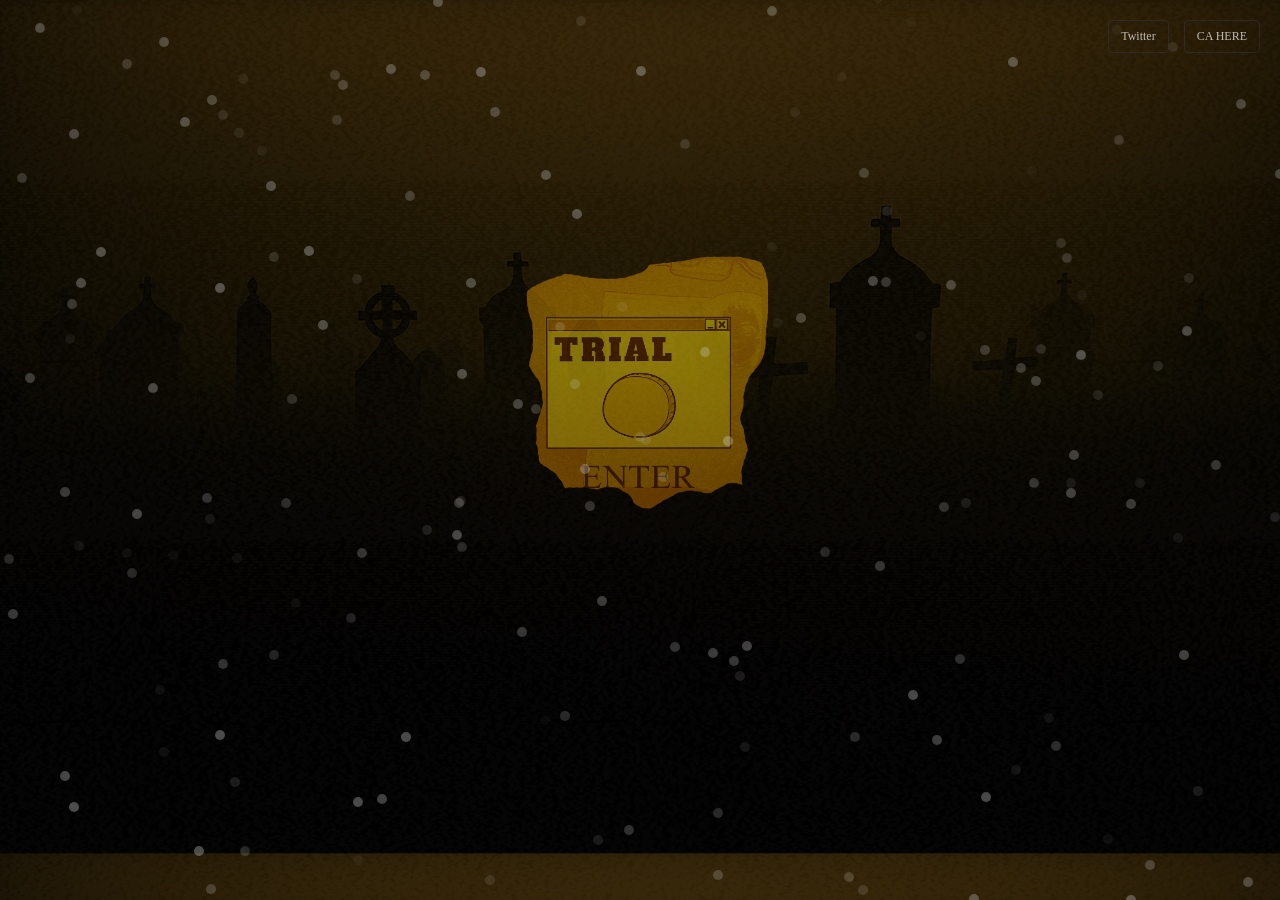
<file: index.html>
<!DOCTYPE html>
<html>
  
<!-- Mirrored from inai.neocities.org/ by HTTrack Website Copier/3.x [XR&CO'2014], Tue, 22 Jul 2025 16:23:11 GMT -->
<head>
    <meta charset="UTF-8">
    <meta name="viewport" content="width=device-width, initial-scale=1.0">
    <title>Gold Trial</title>
    <link href="style.css" rel="stylesheet" type="text/css" media="all">
    <link rel="preconnect" href="https://fonts.googleapis.com/">
    <link rel="preconnect" href="https://fonts.gstatic.com/" crossorigin>
    <link href="https://fonts.googleapis.com/css2?family=Nanum+Brush+Script&amp;display=swap" rel="stylesheet">
    <link rel="shortcut icon" type="image/png" href="img/cross.png">
    
    <style>
body {

}

     #snowflakeContainer {
    position: absolute;
    left: 0px;
    top: 0px;
    display: none;
  }

  .snowflake {
    position: fixed;
    background-color: #CCC;
    user-select: none;
    z-index: 1000;
    pointer-events: none;
    border-radius: 50%;
    width: 10px;
    height: 10px;
  }
          <style type="text/css">
.bgimg {
    background-image: url('img/staticgid.gif');
    background-size: cover;
}

body{background-color:black;}
html:before {
  animation: grain 8s steps(10) infinite;
  background-image: url(files.catbox.moe/8lt8x9.jpg);
  content: "";
  height: 300%;
  left: -30%;
  opacity:.02;
  position: fixed;
  top: -110%;
  width: 300%;
  pointer-events:none;
}
@keyframes grain {
  0%, 100% { transform:translate(0, 0) }
  10% { transform:translate(0%, -10%) }
  20% { transform:translate(0%, 5%) }
  30% { transform:translate(0%, -25%) }
  40% { transform:translate(0%, 25%) }
  50% { transform:translate(0%, 10%) }
  60% { transform:translate(0%, 0%) }
  70% { transform:translate(0%, 15%) }
  80% { transform:translate(0%, 35%) }
  90% { transform:translate(0%, 10%) }
}
</style>
  </style>
  
  </head>
  <body style="overflow:hidden">
  
  <div id="snowflakeContainer">
  <span class="snowflake"></span>
</div>

<script>
  // Array to store our Snowflake objects
  var snowflakes = [];

  // Global variables to store our browser's window size
  var browserWidth;
  var browserHeight;

  // Specify the number of snowflakes you want visible
  var numberOfSnowflakes = 200;

  // Flag to reset the position of the snowflakes
  var resetPosition = false;

  // Handle accessibility
  var enableAnimations = false;
  var reduceMotionQuery = matchMedia("(prefers-reduced-motion)");

  // Handle animation accessibility preferences 
  function setAccessibilityState() {
    if (reduceMotionQuery.matches) {
      enableAnimations = false;
    } else { 
      enableAnimations = true;
    }
  }
  setAccessibilityState();

  reduceMotionQuery.addListener(setAccessibilityState);

  //
  // It all starts here...
  //
  function setup() {
    if (enableAnimations) {
      window.addEventListener("DOMContentLoaded", generateSnowflakes, false);
      window.addEventListener("resize", setResetFlag, false);
    }
  }
  setup();

  //
  // Constructor for our Snowflake object
  //
  function Snowflake(element, speed, xPos, yPos) {
    // set initial snowflake properties
    this.element = element;
    this.speed = speed;
    this.xPos = xPos;
    this.yPos = yPos;
    this.scale = 1;

    // declare variables used for snowflake's motion
    this.counter = 0;
    this.sign = Math.random() < 0.5 ? 1 : -1;

    // setting an initial opacity and size for our snowflake
    this.element.style.opacity = (.1 + Math.random()) / 3;
  }

  //
  // The function responsible for actually moving our snowflake
  //
  Snowflake.prototype.update = function () {
    // using some trigonometry to determine our x and y position
    this.counter += this.speed / 5000;
    this.xPos += this.sign * this.speed * Math.cos(this.counter) / 40;
    this.yPos += Math.sin(this.counter) / 40 + this.speed / 30;
    this.scale = .5 + Math.abs(10 * Math.cos(this.counter) / 20);

    // setting our snowflake's position
    setTransform(Math.round(this.xPos), Math.round(this.yPos), this.scale, this.element);

    // if snowflake goes below the browser window, move it back to the top
    if (this.yPos > browserHeight) {
      this.yPos = -50;
    }
  }

  //
  // A performant way to set your snowflake's position and size
  //
  function setTransform(xPos, yPos, scale, el) {
    el.style.transform = `translate3d(${xPos}px, ${yPos}px, 0) scale(${scale}, ${scale})`;
  }

  //
  // The function responsible for creating the snowflake
  //
  function generateSnowflakes() {

    // get our snowflake element from the DOM and store it
    var originalSnowflake = document.querySelector(".snowflake");

    // access our snowflake element's parent container
    var snowflakeContainer = originalSnowflake.parentNode;
    snowflakeContainer.style.display = "block";

    // get our browser's size
    browserWidth = document.documentElement.clientWidth;
    browserHeight = document.documentElement.clientHeight;

    // create each individual snowflake
    for (var i = 0; i < numberOfSnowflakes; i++) {

      // clone our original snowflake and add it to snowflakeContainer
      var snowflakeClone = originalSnowflake.cloneNode(true);
      snowflakeContainer.appendChild(snowflakeClone);

      // set our snowflake's initial position and related properties
      var initialXPos = getPosition(50, browserWidth);
      var initialYPos = getPosition(50, browserHeight);
      var speed = 5 + Math.random() * 40;

      // create our Snowflake object
      var snowflakeObject = new Snowflake(snowflakeClone,
        speed,
        initialXPos,
        initialYPos);
      snowflakes.push(snowflakeObject);
    }

    // remove the original snowflake because we no longer need it visible
    snowflakeContainer.removeChild(originalSnowflake);

    moveSnowflakes();
  }

  //
  // Responsible for moving each snowflake by calling its update function
  //
  function moveSnowflakes() {

    if (enableAnimations) {
      for (var i = 0; i < snowflakes.length; i++) {
        var snowflake = snowflakes[i];
        snowflake.update();
      }      
    }

    // Reset the position of all the snowflakes to a new value
    if (resetPosition) {
      browserWidth = document.documentElement.clientWidth;
      browserHeight = document.documentElement.clientHeight;

      for (var i = 0; i < snowflakes.length; i++) {
        var snowflake = snowflakes[i];

        snowflake.xPos = getPosition(50, browserWidth);
        snowflake.yPos = getPosition(50, browserHeight);
      }

      resetPosition = false;
    }

    requestAnimationFrame(moveSnowflakes);
  }

  //
  // This function returns a number between (maximum - offset) and (maximum + offset)
  //
  function getPosition(offset, size) {
    return Math.round(-1 * offset + Math.random() * (size + 2 * offset));
  }

  //
  // Trigger a reset of all the snowflakes' positions
  //
  function setResetFlag(e) {
    resetPosition = true;
  }
</script>
  
    <style>
        body {
            margin: 0;
            padding: 0;
            background-color: black;
            color: white;
            font-family: verdana;
        }
        
        .social-links {
            position: fixed;
            top: 20px;
            right: 20px;
            display: flex;
            gap: 15px;
            z-index: 1000;
        }
        
        .social-links a {
            color: white;
            text-decoration: none;
            padding: 8px 12px;
            border: 1px solid #333;
            border-radius: 4px;
            transition: all 0.3s ease;
            font-size: 12px;
            opacity: 0.7;
        }
        
        .social-links a:hover {
            opacity: 1;
            background-color: rgba(255,255,255,0.1);
            transform: translateY(-2px);
        }
    </style>
</head>
<body>
    <!-- Social Links in Top Right Corner -->
    <div class="social-links">
        <a href="https://x.com/TrialGold" target="_blank" rel="noopener">Twitter</a>
        <a href="https://x.com/TrialGold" target="_blank" rel="noopener">CA HERE</a>
    </div>

    <!-- ACTUAL PAGE TIME LOL -->
    <center style="margin-top:20%">
        <a href="home.html">
            <img src="New Project (5).png" style="width:20%;opacity:.5" alt="Home">
        </a>
    </center>
<!-- ACTUAL PAGE TIME LOL -->
    
  </body>

<!-- Mirrored from inai.neocities.org/ by HTTrack Website Copier/3.x [XR&CO'2014], Tue, 22 Jul 2025 16:23:14 GMT -->
</html>
</file>
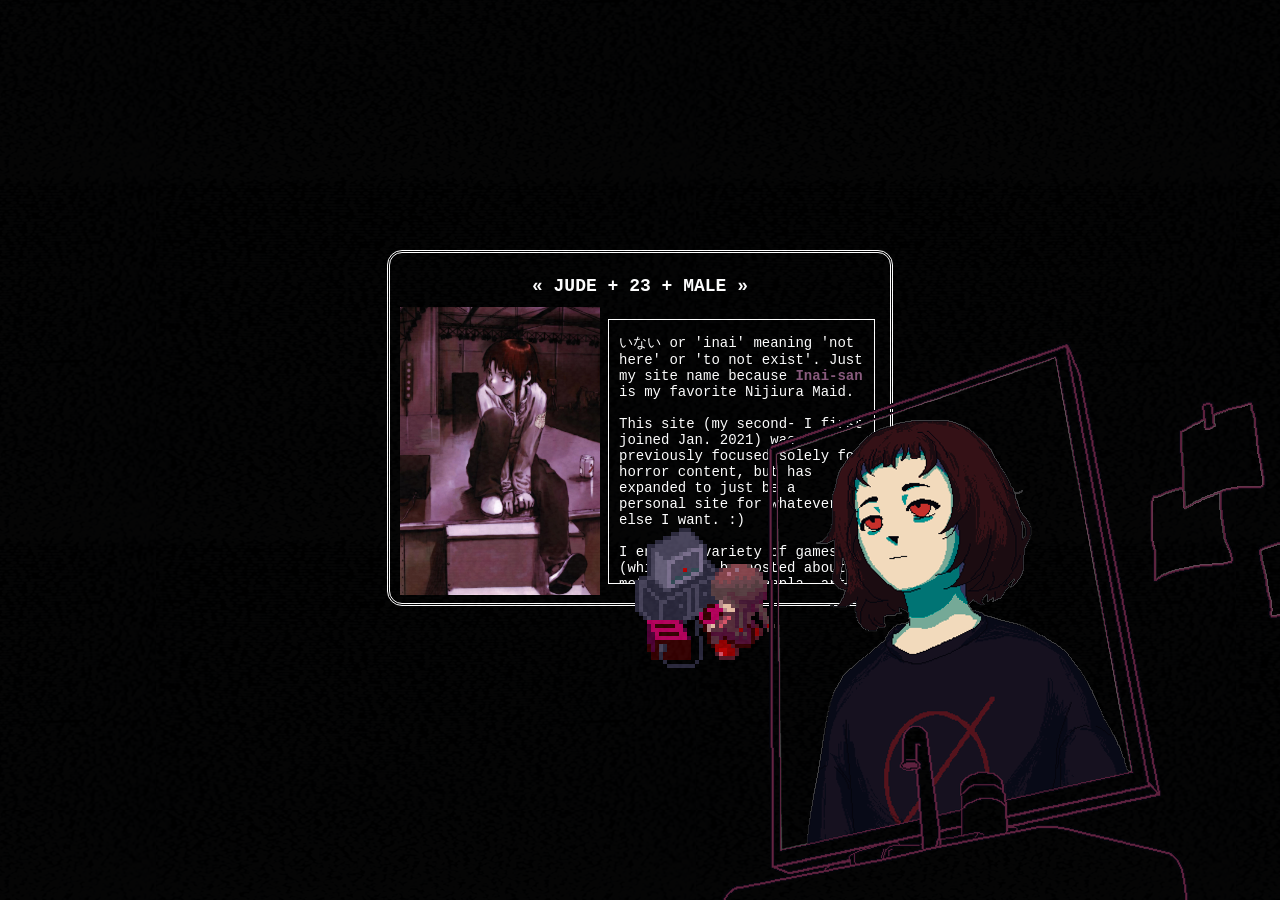
<file: about.html>
<!DOCTYPE html>
<html>
  
<!-- Mirrored from inai.neocities.org/about by HTTrack Website Copier/3.x [XR&CO'2014], Tue, 22 Jul 2025 16:23:29 GMT -->
<head>
    <meta charset="UTF-8">
    <meta name="viewport" content="width=device-width, initial-scale=1.0">
    <title> > ａｂｏｕｔ 。。。</title>
    <link href="style.css" rel="stylesheet" type="text/css" media="all">
    <link rel="shortcut icon" type="image/png" href="img/cross.png"/>
    <script src="unpkg.com/webamp%401.4.0/built/webamp.bundle.min.js"></script> 

        <style type="text/css">
.bgimg {
    background-image: url('img/staticgid.gif');
    background-size: cover;
}

body{background-color:black;}
html:before {
  animation: grain 8s steps(10) infinite;
  background-image: url(files.catbox.moe/8lt8x9.jpg);
  content: "";
  height: 300%;
  left: -30%;
  opacity:.02;
  position: fixed;
  top: -110%;
  width: 300%;
  pointer-events:none;
}
@keyframes grain {
  0%, 100% { transform:translate(0, 0) }
  10% { transform:translate(0%, -10%) }
  20% { transform:translate(0%, 5%) }
  30% { transform:translate(0%, -25%) }
  40% { transform:translate(0%, 25%) }
  50% { transform:translate(0%, 10%) }
  60% { transform:translate(0%, 0%) }
  70% { transform:translate(0%, 15%) }
  80% { transform:translate(0%, 35%) }
  90% { transform:translate(0%, 10%) }
}
</style>
  
<body style="background:black;overflow:hidden">

  <center>
    <div style="width:500px;height:350px;margin-top:250px;background:black;border:3px;border-style:double;border-color:white;border-radius:15px">
  
      <p style="padding:5px;font-family:courier;color:white;font-size:18px"> <b>« JUDE + 23 + MALE »</b></p>
      <img src="files.catbox.moe/nyat6x.jpg" style="width:200px;height:auto;float:left;margin-left:10px;margin-top:-12px">
      
      <div style="width:53%;height:75%;border:1px;border-style:solid;color:white;float:right;margin-right:15px;overflow:auto"> 
        <p style="text-align:left;margin-left:10px;font-family:courier;font-size:14px;margin-right:10px"> いない or 'inai' meaning 'not here' or 'to not exist'. Just my site name because 
        <b><a href="https://nijiura-maids.fandom.com/wiki/Inai-san" style="color:#895a7d;">Inai-san</a></b> is my favorite Nijiura Maid.
        <br><br> This site (my second- I first joined Jan. 2021) was previously focused solely for horror content, but has expanded to just be a personal site for whatever else I want. :)
        <br><br> I enjoy a variety of games (which will be posted about), metal, reading, Gunpla, art, and likely other shit as well, because I am a fascinating man of many secrets. (I am not.)
        </p>
          <br><a href="home.html"><img src="graphic.neocities.org/gun.gif" style="width:100px;height:auto;align:center"></a>
        </p>
      </div>
  
  
    </div>
  </center>
  
  <a href=home.html><img src="files.catbox.moe/r3684x.gif" style="margin-left:480px;margin-top:-150px"></a>
  <img src="files.catbox.moe/vzj8vd.png" style="position:absolute;bottom:0px;right:0px;">

  
</body>
  
  </head>
</file>
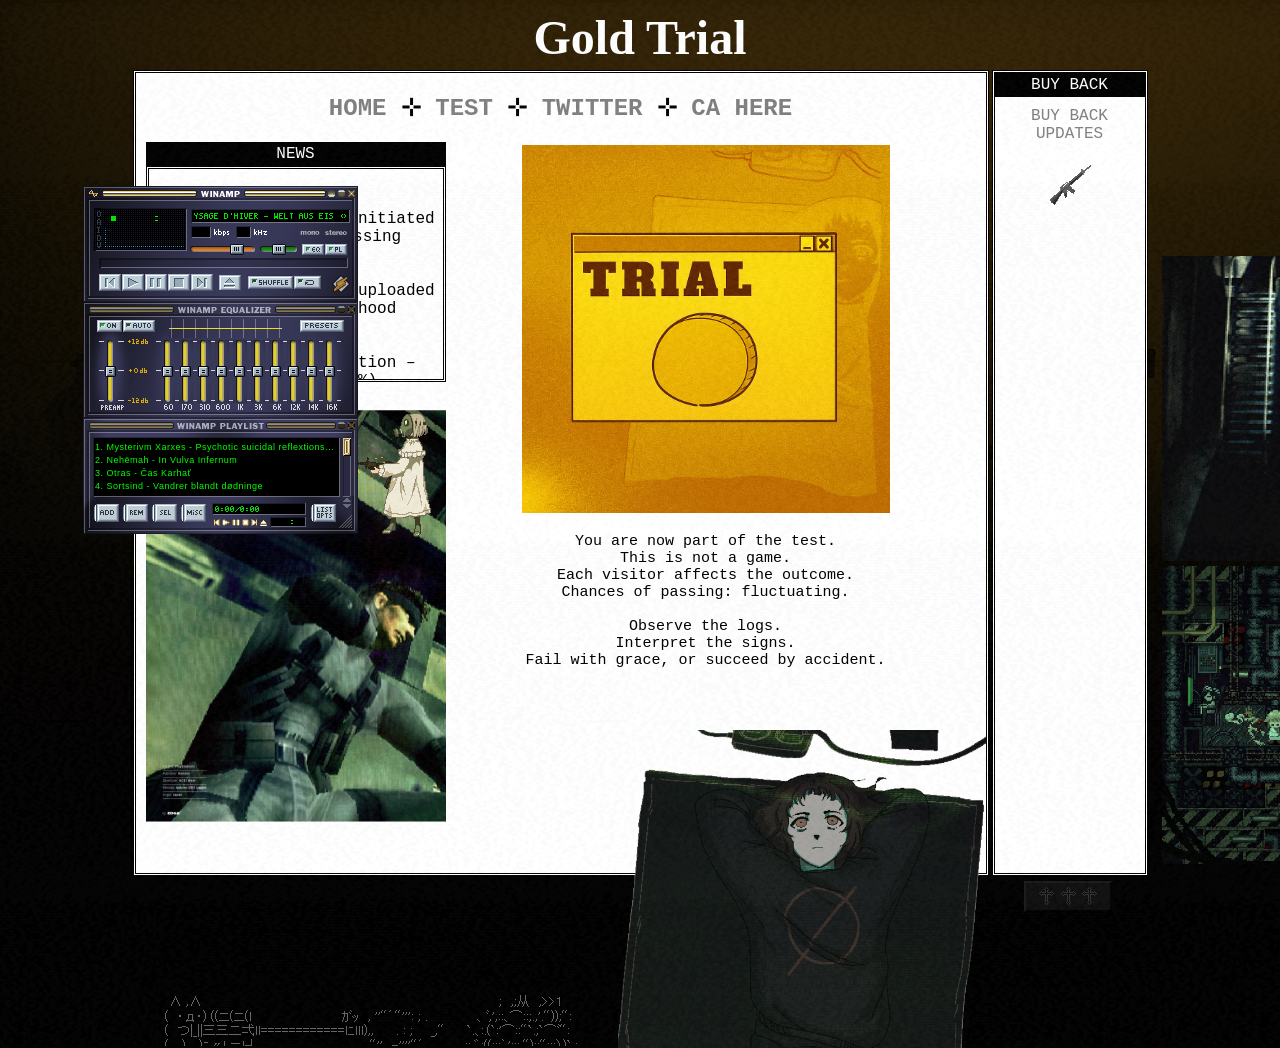
<file: home.html>
<!DOCTYPE html>
<html>
  
<!-- Mirrored from inai.neocities.org/home by HTTrack Website Copier/3.x [XR&CO'2014], Tue, 22 Jul 2025 16:23:18 GMT -->
<head>
    <meta charset="UTF-8">
    <meta name="viewport" content="width=device-width, initial-scale=1.0">
    <title> > Gold Trial 。。。</title>
    <link href="style.css" rel="stylesheet" type="text/css" media="all">
    <link rel="shortcut icon" type="image/png" href="img/cross.png"/>
    <script src="unpkg.com/webamp%401.4.0/built/webamp.bundle.min.js"></script> 

        <style type="text/css">
.bgimg {
    background-image: url('img/staticgid.gif');
    background-size: cover;
}

body{background-color:black;}
html:before {
  animation: grain 8s steps(10) infinite;
  background-image: url(files.catbox.moe/8lt8x9.jpg);
  content: "";
  height: 300%;
  left: -30%;
  opacity:.02;
  position: fixed;
  top: -110%;
  width: 300%;
  pointer-events:none;
}
@keyframes grain {
  0%, 100% { transform:translate(0, 0) }
  10% { transform:translate(0%, -10%) }
  20% { transform:translate(0%, 5%) }
  30% { transform:translate(0%, -25%) }
  40% { transform:translate(0%, 25%) }
  50% { transform:translate(0%, 10%) }
  60% { transform:translate(0%, 0%) }
  70% { transform:translate(0%, 15%) }
  80% { transform:translate(0%, 35%) }
  90% { transform:translate(0%, 10%) }
}
</style>
  
  </head>
  
  <body style="overflow:hidden">
    <center> <h1 style="font-size:300%;color:white;margin-top:10px;margin-bottom:5px;">Gold Trial</h1> </center>
   
   
     <center><div style="width:1015px;height:850px;">
   
   <!-- WEBAMP -->
   <div style="width:40px; height:40px; position:absolute; bottom:500px; left:200px;">
	<div id="winamp-container"></div>
    <script>
const Winamp = window.Webamp;
// All configuration options are optional.
const webamp = new Webamp({
    // Optional.
    initialTracks: [
        {
            metaData: {
                artist: "Mysterivm Xarxes",
                title: "Psychotic suicidal reflextions of realities",
            },
            url: "https://files.catbox.moe/dlr8ri.mp3",
        }, {
            metaData: {
                artist: "Nehëmah",
                title: "In Vulva Infernum",
            },
            url: "https://files.catbox.moe/17oj50.mp3",
        },
        {
            metaData: {
                artist: "Otras",
                title: "Čas Karhať",
            },
            url: "https://files.catbox.moe/xd01kq.mp3",
        },
                {
            metaData: {
                artist: "Sortsind",
                title: "Vandrer blandt dødninge ",
            },
            url: "https://files.catbox.moe/pd253k.mp3",
        },
                {
            metaData: {
                artist: "Paysage d'hiver",
                title: "Welt aus Eis",
            },
            url: "https://files.catbox.moe/0s3qpr.mp3",
        },
      ],
    initialSkin: {
        url: "https://dl.dropboxusercontent.com/scl/fi/dvs9itdjhsl55cbazatyd/Serial-Experiments-Lain-Aydstu.wsz?rlkey=94ozi3y35ea4of6o5sd2hlg1k&st=6xxv73hx&dl=0"
    },
});
webamp.renderWhenReady(document.getElementById('winamp-container'));
</script>
</div>
   
    
    <!-- MAIN BOX -->
  <center style=float:left><div style="background:white;width:850px;height:800px;border-width:3px;border:double;border-color:black">
    
    <!--Link bar...-->
    <center>
      <h2 style="font-family:courier"> 
        <a href=index.html> HOME</a> ⊹
        <a href=about.html> TEST</a> ⊹
        <a href=https://x.com/TrialGold> TWITTER</a> ⊹
        <a href=https://x.com/TrialGold> CA HERE</a> 
      </h2> 
    </center>
  
    
    <!-- Title thing-->
    
<center style=margin-left:10px;float:left;width:300px;><p style="margin:0px;background-color:black;border-width:3px;border:double;border-color:black;color:white;font-family:courier">NEWS</p>

<!-- Text box zone -->
<p style="height:200px;font-size300%;color:black;margin:0px;background:white;border-width:3px;border:double;border-color:black;overflow:auto;padding:5px;font-family:courier">

<!-- Updates -->
<br>
  <b>7.22.25</b> <br>
  > Coinity Trial #12 initiated – 3% chance of passing<br>   

<br>
  <b>7.21.25</b> <br>
  > Phase II protocols uploaded – 12% pass likelihood<br>   

<br>
  <b>7.20.25</b> <br>
  > First user simulation – result: FAIL (1%)<br>    

<br>
  <b>7.18.25</b> <br>
  > Coinity shell interface deployed<br>

<br>
  <b>7.16.25</b> <br>
  > Mentality module activated – recalibrating biases<br>

<br>
  <b>7.14.25</b> <br>
  > Reality fracture detected – chance of success drops<br>

<br>
  <b>7.10.25</b> <br>
  > Initial upload complete – welcome to Coinity<br>

</center><br>
<!-- End updates -->

    
    <!-- snaaaake -->
    <div style="float:left;margin-left:-300px;margin-top:250px"> <img src="files.catbox.moe/1ho2ul.jpg" style="width:300px;height:auto"></div>
    
    
      <!-- RIGHT SPACE -->
    <div style="margin-right:50px;margin-top:10px;float:center">
    
<p style=margin-left:340px;margin-top:-25px><img src="Being (1)2.png" style=width:80%>
<br>

<p style=margin-left:340px;margin-bottom:44px;font-size:15px;font-family:courier>You are now part of the test.<br>
This is not a game.<br>
Each visitor affects the outcome.<br>
Chances of passing: fluctuating.<br>
<br>
Observe the logs.<br>
Interpret the signs.<br>
Fail with grace, or succeed by accident.<br><br>
</p> </p>

<!-- CHAT -->
<img src="files.catbox.moe/r2vbzj.png" style="float:left;margin-top:245px">
<img src="files.catbox.moe/p8kb9p.png" style="width:46%;float:right;margin-right:-50px;margin-left:-100px">


    </div>
    
  </div></center>

<!-- NAV BOX -->

<center style=float:right><div style="background:white;width:150px;height:800px;border-width:3px;border:double;border-color:black">
    
    <center style=float:center;width:150px;><p style="margin:0px;background-color:black;border-width:3px;border:double;border-color:black;color:white;font-family:courier">BUY BACK</p>
    
<p style="margin-top:10px;font-family:courier"><a href="">BUY BACK UPDATES</p>
  <img src="64.media.tumblr.com/38264bffd550b9ebfa5c5797d9297542/3f6a6145e698b005-0f/s75x75_c1/tumblr_38264bffd550b9ebfa5c5797d9297542_50b01c29_75.gif"></a>




</center></center>

<!-- BUTTONS -->
<center> <a href="index.html"><img src="img/banner.gif" style=margin-top:5px></a> </center> 

<img src="files.catbox.moe/tuf7zq.gif" style="float:right;width:40%;margin-right:-420px;margin-top:-660px">
<img src="files.catbox.moe/tcktlw.gif" style="float:right;width:40%;margin-right:-420px;margin-top:-350px">
<img src="files.catbox.moe/b4bemb.gif" style="float:left;margin-left:200px;margin-top:-635px">

  </body>

<!-- Mirrored from inai.neocities.org/home by HTTrack Website Copier/3.x [XR&CO'2014], Tue, 22 Jul 2025 16:23:29 GMT -->
</html>
</file>
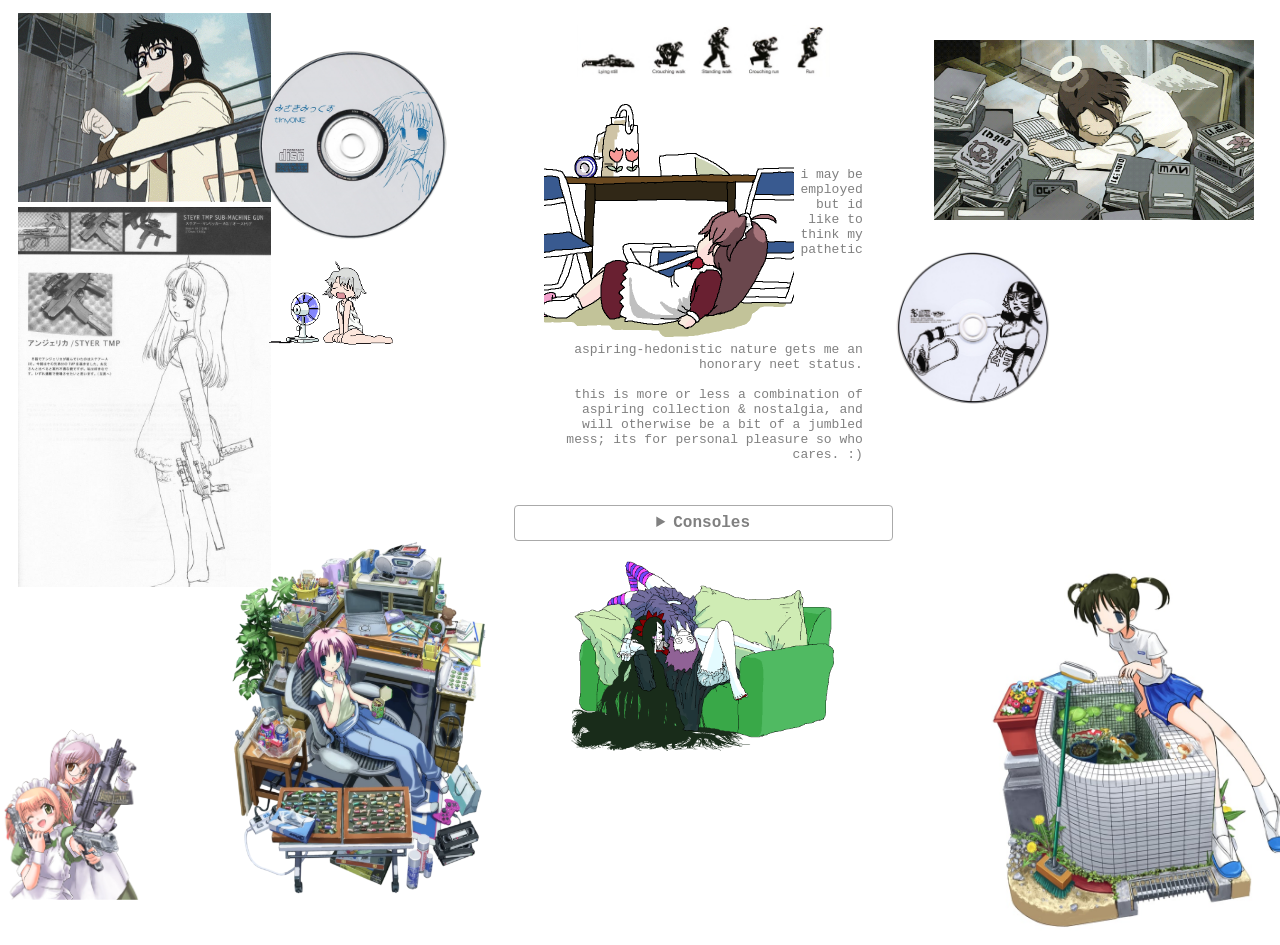
<file: neetcave.html>
<!DOCTYPE html>
<html>
  
<!-- Mirrored from inai.neocities.org/neetcave by HTTrack Website Copier/3.x [XR&CO'2014], Tue, 22 Jul 2025 16:25:27 GMT -->
<head>
    <meta charset="UTF-8">
    <meta name="viewport" content="width=device-width, initial-scale=1.0">
    <title> > ｎｅｅｔｃａｖｅ。。。</title>
    <link href="style.css" rel="stylesheet" type="text/css" media="all">
    <link rel="shortcut icon" type="image/png" href="img/cross.png"/>

  <style>
  .rotate {
  animation: rotation 6s infinite linear;
}

@keyframes rotation {
  from {
    transform: rotate(0deg);
  }
  to {
    transform: rotate(359deg);
  }
}
  .rotate2 {
  animation: rotation 9s infinite linear;
}

@keyframes rotation {
  from {
    transform: rotate(0deg);
  }
  to {
    transform: rotate(359deg);
  }
}
.noscroll::-webkit-scrollbar {
    display: none;
}

.noscroll {
  -ms-overflow-style: none;  /* IE and Edge */
  scrollbar-width: none;  /* Firefox */
}
details {
  border: 1px solid #aaa;
  border-radius: 4px;
  padding: 0.5em 0.5em 0;
}

summary {
  font-weight: bold;
  margin: -0.5em -0.5em 0;
  padding: 0.5em;
}

details[open] {
  padding: 0.5em;
}

details[open] summary {
  border-bottom: 1px solid #aaa;
  margin-bottom: 0.5em;
}
  </style>
        
  </head>
  
  <body style="background:white;overflow:hidden">
   
     <center>
   
   <div style="float:left;width:40%;height:90%">
   <img src="../64.media.tumblr.com/da6fab699d9834594305905955b108d1/0101af36851d544c-e0/s400x600/tumblr_da6fab699d9834594305905955b108d1_da4a0dbe_400.gif" style="width:50%;float:left;margin-left:2%;margin-top:-10%">
   <img src="../files.catbox.moe/hmxwvn.jpg" style="width:50%;float:left;margin-left:2%;margin-top:1%">
   
   </div>
   
   <div style="margin-top:5%;width:50%;height:700px;margin-left:-10%;">
   
   <a href="home.html"><img src="../files.catbox.moe/rxx40w.jpg" style="width:40%;margin-top:-70px"></a><br>
   
  <div class="noscroll" style="overflow-y:scroll;height:800px">
<p style="font-family:courier;color:gray;padding:30px;text-align:right;font-size:13px;margin-top:-5%;">  <img src="../files.catbox.moe/i7mc95.gif" style="float:left">
<br><br><br><br><br>i may be employed but id like to think my pathetic aspiring-hedonistic nature gets me an honorary neet status. <br><br>
this is more or less a combination of aspiring collection & nostalgia, and will otherwise be a bit of a jumbled mess; its for personal pleasure so who cares. :)
 
<details>
  <summary style="font-family:courier;color:gray;">Consoles</summary> 
  
  <br><br>
<p style="font-family:courier;color:gray;padding:40px;text-align:center;font-size:13px;margin-top:-10%">  <img src="../files.catbox.moe/de30os.gif" style="float:right;width:55%;opacity:.9">
<br>got myself a nice pearl white PSP 3000 (clear buttons! no yellowing!) to get here, eventually to be homebrewed shown off here w/ my 3DS. you should absolutely <a href="https://www.pspunk.com/psp-cfw/" style="color:black"> hack your PSP. </a> literally the easiest shit possible, just a couple of file drag n drops pretty much. 10/10 recommend. 
<br><br><br>

<img src="../files.catbox.moe/sap72b.png" style="float:left;width:65%;">
<br>the N3DS in question! my [regular] 3DS from the console's release still works well enough, but i wanted to get a bit of a powerhouse and put some effort into making it reflect the aesthetics that i have that nostalgia-association for with the console line in general. for some reason in my mind its a niche i cant find anyone else reminisce about, so im on my own.
<br><br>
i feel like the 3DS has a notorious homebrew rep now, and for good reason. easy, accessible, reliable, and its kind of a fucking powerhouse. and pocketable. ending the DS line is the biggest sin nintendo has ever made. the switch is not interesting to me and although i loved playing splatoon, i never touch the thing. oh well.

<p style="font-family:courier;color:gray;padding:40px;text-align:center;font-size:13px;margin-top:-10%">  <img src="../files.catbox.moe/sd2a04.png" style="float:right;width:55%;opacity:.9">
<br>friend of mine ordered one at the same time as me & wanted me to hack hers as well, soooo here it is. the blossom pink color is actually pretty nice, and i put a project diva theme on it to match. also fixed up her (also hacked) 3DS because it was set up pretty poorly and unusable...
<br>

<p style="font-family:courier;color:gray;padding:40px;text-align:center;font-size:13px;margin-top:-10%">  <img src="../files.catbox.moe/7493bz.png" style="width:70%;opacity:.9">
<br>heres my PSP. super fucking happy with how it turned out, and i finally put my miku keychain to good use. this + N3DS is a great combination; i've got an 8 hr plane trip coming up soon and i feel fucking prepared haha. <br><br>
<img src="../files.catbox.moe/ndhkwj.png" style="width:70%;opacity:.9">

<br>aaand i still have one more to go! bought a piano black model for my boyfriends birthday. really pristine in the box and everything lol. just waiting on the memory stick adapter + micro sd to come in the mail very soon before i mail it back out for him :)
</details>

<br>
<img src="../files.catbox.moe/i8kq5b.png" style="width:70%;">






</div>

 
 
   
   
   
   
   
   </div>
   
<img src="../files.catbox.moe/7ml4dz.png" class="rotate" width="15%" style="position:absolute;top:50px;left:20%;"> 
<img src="../files.catbox.moe/xqd9gh.gif" width="10%" style="position:absolute;top:260px;left:21%;">       
<img src="../files.catbox.moe/lydl95.png" width="11%" style="position:absolute;bottom:0;left:0;opacity:.9">      
<a href="https://danbooru.donmai.us/posts?tags=anbiyori"><img src="../files.catbox.moe/peb7y6.jpg" width="30%" style="position:absolute;bottom:-5%;right:-3%;"></a>       
<a href="https://danbooru.donmai.us/posts?tags=anbiyori"><img src="../files.catbox.moe/5q1edg.png" width="20%" style="position:absolute;bottom:0;left:18%;"></a>  
<img src="../64.media.tumblr.com/f5e4b7b34665866e9fe58bee7d71a7c0/tumblr_oa9bssdFM61sv5krro1_540.gif" width="25%" style="position:absolute;top:40px;right:2%;">
<img src="../files.catbox.moe/s4y3ye.png" class="rotate2" width="12%" style="position:absolute;top:250px;right:18%;">
    
  </body>

<!-- Mirrored from inai.neocities.org/neetcave by HTTrack Website Copier/3.x [XR&CO'2014], Tue, 22 Jul 2025 16:25:57 GMT -->
</html>
</file>
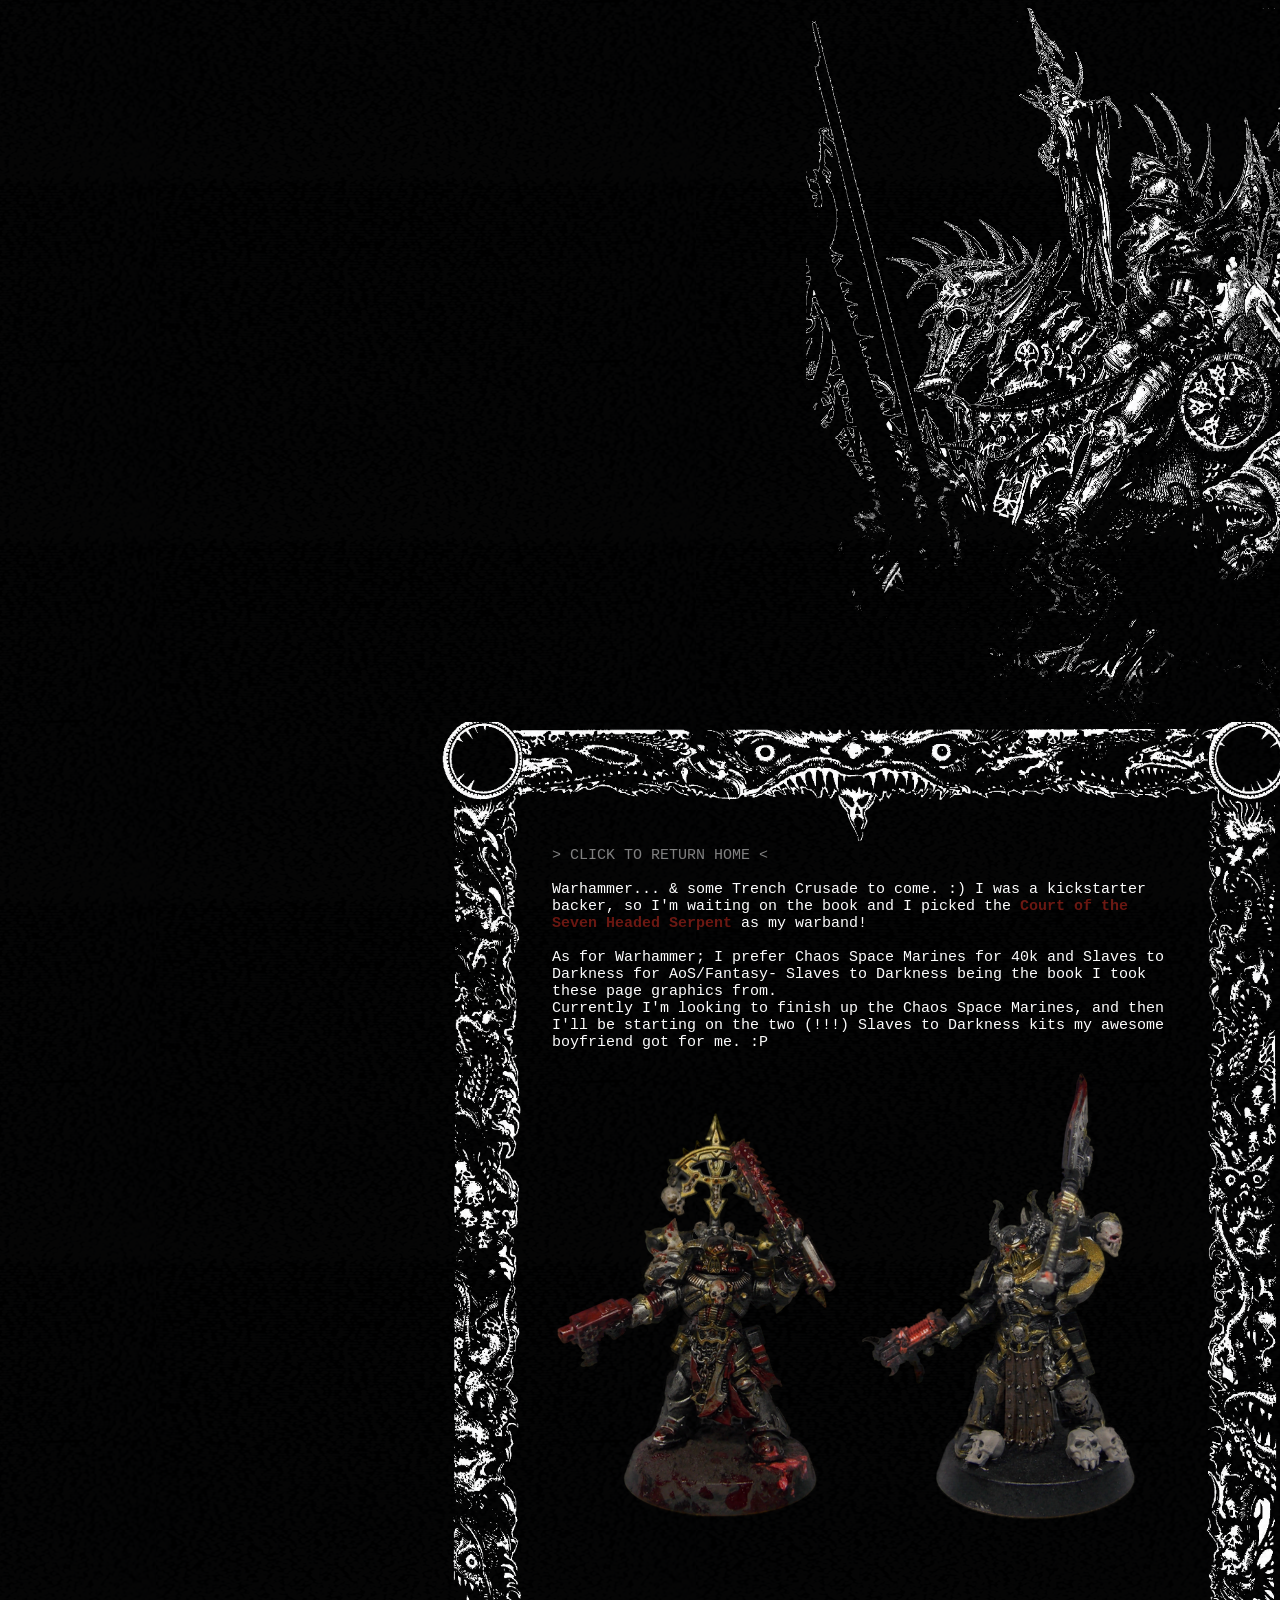
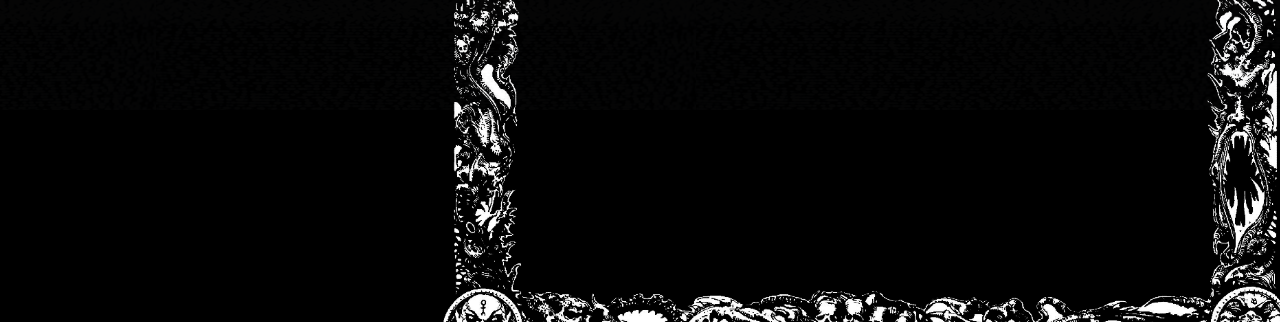
<file: warhammer.html>
<!DOCTYPE html>
<html>
  
<!-- Mirrored from inai.neocities.org/warhammer by HTTrack Website Copier/3.x [XR&CO'2014], Tue, 22 Jul 2025 16:25:57 GMT -->
<head>
    <meta charset="UTF-8">
    <meta name="viewport" content="width=device-width, initial-scale=1.0">
    <title> > ｗａｒｈａｍｍｅｒ。。。</title>
    <link href="style.css" rel="stylesheet" type="text/css" media="all">
    <link rel="shortcut icon" type="image/png" href="img/cross.png"/>
    <script src="../unpkg.com/webamp%401.4.0/built/webamp.bundle.min.js"></script> 

        <style type="text/css">
.bgimg {
    background-image: url('img/staticgid.gif');
    background-size: cover;
}

body{background-color:black;}
html:before {
  animation: grain 8s steps(10) infinite;
  background-image: url(../files.catbox.moe/8lt8x9.jpg);
  content: "";
  height: 300%;
  left: -30%;
  opacity:.02;
  position: fixed;
  top: -110%;
  width: 300%;
  pointer-events:none;
}
@keyframes grain {
  0%, 100% { transform:translate(0, 0) }
  10% { transform:translate(0%, -10%) }
  20% { transform:translate(0%, 5%) }
  30% { transform:translate(0%, -25%) }
  40% { transform:translate(0%, 25%) }
  50% { transform:translate(0%, 10%) }
  60% { transform:translate(0%, 0%) }
  70% { transform:translate(0%, 15%) }
  80% { transform:translate(0%, 35%) }
  90% { transform:translate(0%, 10%) }
}

.bgimg {
    background-image: url('img/frame.png');
}
.hide {
  display: none;
}
    
.myDIV:hover + .hide {
  display: block;
  color: red;
}

.noscroll::-webkit-scrollbar {
    display: none;
}

.noscroll {
  -ms-overflow-style: none;  /* IE and Edge */
  scrollbar-width: none;  /* Firefox */
}
</style>
  
<body style="background:black;overflow:hidden">

<center>
  
  <img src="img/hi.png" style="float:right;width:40%;margin-right:-40px;">
  
    <div style="margin-top:-10px;margin-right:-20px;width:850px;height:1200px;overflow:auto;float:right" class="bgimg noscroll">
    
      <p style="font-family:courier;color:white;font-size:15px;padding:110px;text-align:left;margin-right:10px">
      
      
      
      
                <a href="home.html"> > CLICK TO RETURN HOME < </a><br><br>
                Warhammer... & some Trench Crusade to come. :) I was a kickstarter backer, so I'm waiting on the book and I picked the 
                <b class="myDIV" style="color:#6b1610">Court of the Seven Headed Serpent</b>
                <img class="hide" src="../i.kickstarter.com/assets/047/075/673/d67c38f6bac04a28fbe3fd0fbad7c6ca_original9c78.png?fit=scale-down&amp;origin=ugc&amp;q=100&amp;v=1730208268&amp;width=680&amp;sig=uSsOUg6RTFip3e9I%2FEPHvWM3hZHQKVRBSmEYvjfA6O8%3D" style="width:50%"> as my warband! <br><br>
                As for Warhammer; I prefer Chaos Space Marines for 40k and Slaves to Darkness for AoS/Fantasy- Slaves to Darkness being the book I took these page graphics from.
                <br> Currently I'm looking to finish up the Chaos Space Marines, and then I'll be starting on the two (!!!) Slaves to Darkness kits my awesome boyfriend got for me. :P
        
        <br><br>
        <img src="img/mini1.png" style="width:47%">
        <img src="img/mini2.png" style="width:47%">
        
 
        
      </p>
    </div>





</center>
</body>

<!-- Mirrored from inai.neocities.org/warhammer by HTTrack Website Copier/3.x [XR&CO'2014], Tue, 22 Jul 2025 16:26:09 GMT -->
</html>
</file>
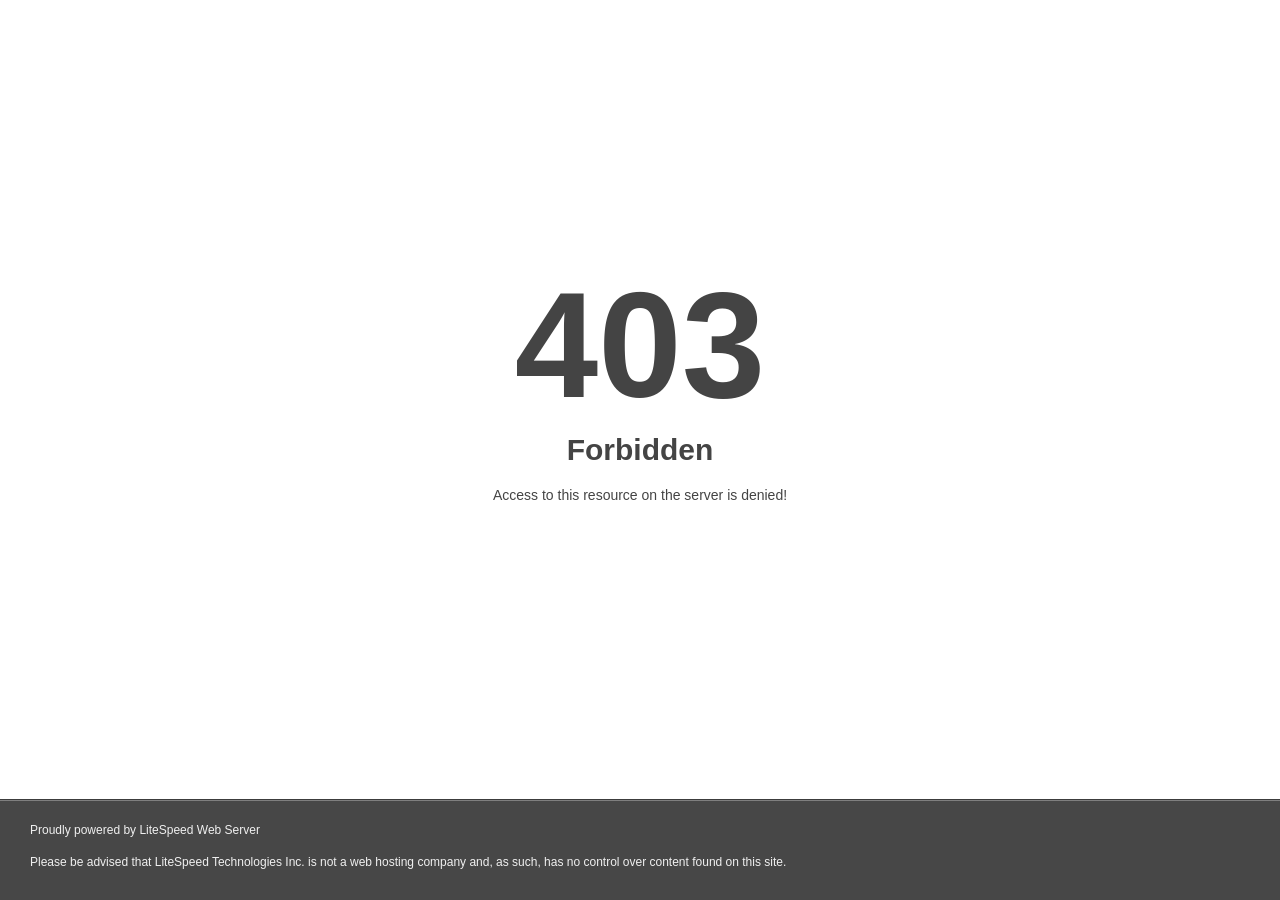
<file: www.lycanthropia.net/images/albums/winter-night-overture-weapon-against-the-god.html>
<!DOCTYPE html>
<html style="height:100%">
<head>
<meta name="viewport" content="width=device-width, initial-scale=1, shrink-to-fit=no" />
<title> 403 Forbidden
</title><style>@media (prefers-color-scheme:dark){body{background-color:#000!important}}</style></head>
<body style="color: #444; margin:0;font: normal 14px/20px Arial, Helvetica, sans-serif; height:100%; background-color: #fff;">
<div style="height:auto; min-height:100%; ">     <div style="text-align: center; width:800px; margin-left: -400px; position:absolute; top: 30%; left:50%;">
        <h1 style="margin:0; font-size:150px; line-height:150px; font-weight:bold;">403</h1>
<h2 style="margin-top:20px;font-size: 30px;">Forbidden
</h2>
<p>Access to this resource on the server is denied!</p>
</div></div><div style="color:#f0f0f0; font-size:12px;margin:auto;padding:0px 30px 0px 30px;position:relative;clear:both;height:100px;margin-top:-101px;background-color:#474747;border-top: 1px solid rgba(0,0,0,0.15);box-shadow: 0 1px 0 rgba(255, 255, 255, 0.3) inset;">
<br>Proudly powered by LiteSpeed Web Server<p>Please be advised that LiteSpeed Technologies Inc. is not a web hosting company and, as such, has no control over content found on this site.</p></div></body></html>
</file>
<file: style.css>
/* CSS is how you can add style to your website, such as colors, fonts, and positioning of your
   HTML content. To learn how to do something, just try searching Google for questions like
   "how to change link color." */

body {
  background-color: #000000;
  background-image: url("img/gravesdark.png");
  background-size:cover;
  color: black;
}

 /* unvisited link */
a:link {
  color: gray;
}

/* visited link */
a:visited {
  color: gray;
}

/* mouse over link */
a:hover {
  color: #465951;
}

/* selected link */
a:active {
  color: #465951;
} 

a:link {
  text-decoration: none;
}

a:visited {
  text-decoration: none;
}

a:hover {
  text-decoration: underline;
}

a:active {
  text-decoration: underline;
}
</file>
